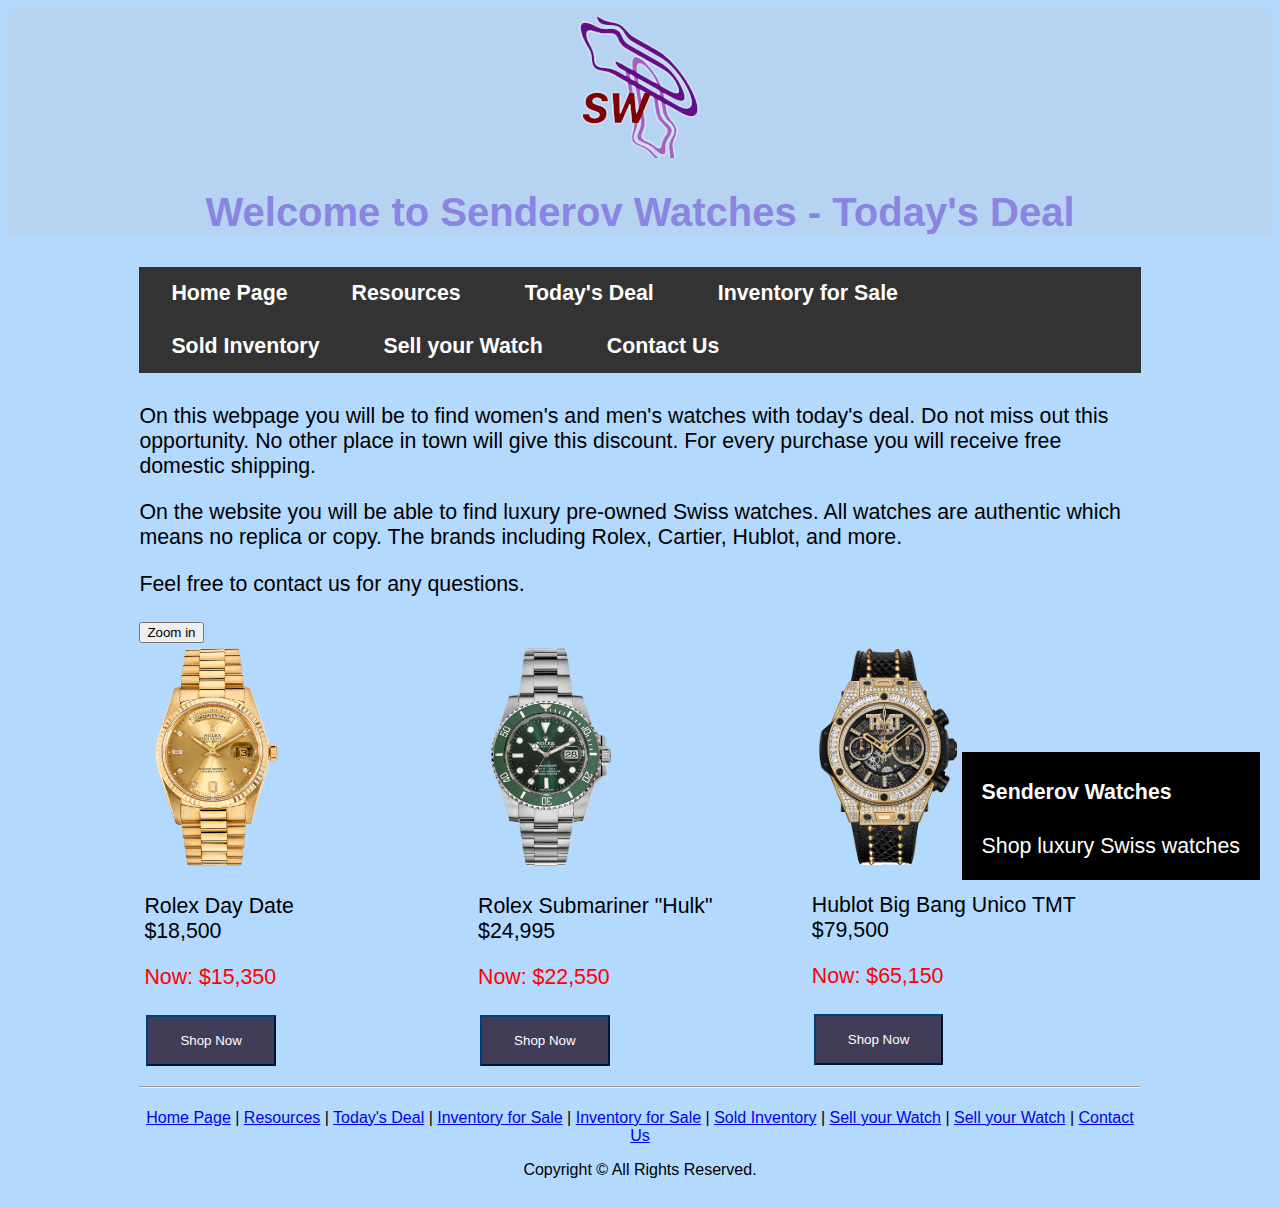
<file: deal.html>
<!DOCTYPE html>

<html>
    <head>
        <link rel="stylesheet" type="text/css" href="styles.css">
        <meta charset="UTF-8">
        <title>Senderov Watches - Today's Deal</title>
        <script src="https://ajax.googleapis.com/ajax/libs/jquery/3.5.1/jquery.min.js"></script>
<script>
$(document).ready(function(){
  $("#btn1").click(function(){
    $("#r").animate({height: "500px", width:"340px"});
  });
  $("#btn2").click(function(){
   
  });
});
$(document).ready(function(){
  $("#btn1").click(function(){
    $("#r2").animate({height: "500px", width:"340px"});
  });
  $("#btn2").click(function(){
    
  });
});
$(document).ready(function(){
  $("#btn1").click(function(){
    $("#r3").animate({height: "500px", width:"340px"});
  });
  $("#btn2").click(function(){
   
  });
});
</script>
    </head>
    <body>
        <header>
            <img src="logo2.jpg" alt="SWT" width="150" height="150">
        	<h1> Welcome to Senderov Watches - Today's Deal </h1>
        </header>
        <nav><ul>
<li class ="a"><a href="index.html"> Home Page</a></li>
<li class ="a"><a href="resources.html"> Resources</a></li>
<li class ="a"><a href="deal.html">Today's Deal</a></li>
<li class ="a"><a href="sale.html">Inventory for Sale</a></li>
<li class ="a"><a href="sold.html">Sold Inventory</a></li>
<li class ="a"><a href="sellwatch.html">Sell your Watch</a></li>
<li class ="a"><a href="contactus.php">Contact Us</a></li>
</ul>
</nav>
        <main><p>On this webpage you will be to find women's and men's watches with today's deal. Do not miss out this opportunity. No other place in town will give this discount. For every purchase you will receive free domestic shipping.</p> 
        	<p>On the website you will be able to find luxury pre-owned Swiss watches. All watches are authentic which means no replica or copy. The brands including Rolex, Cartier, Hublot, and more.   </p>
                <p> Feel free to contact us for any questions.</p>
                <button id="btn1">Zoom in</button>

                <div class="row">
  <div class="column">
     <img src="rdd.png" alt="Rolex gold" id="r" style="width:45%">
     <p> Rolex Day Date<br> $18,500 </p>  <p style="color:red">Now: $15,350 </p>
     <input type="submit" value="Shop Now">
      
  </div>
                   
                <div class="text-block" id="text-block">
    <h4>Senderov Watches</h4>
    <p>Shop luxury Swiss watches</p>
  </div>
                    <div class="column">
    <img src="rh.png" alt="Rolex Submariner 'Hulk'" id ="r2" style="width:45%">
 <p> Rolex Submariner "Hulk" <br> $24,995 </p> <p style="color:red">Now: $22,550 </p>
 <input type="submit" value="Shop Now">
  </div>
  <div class="column">
    <img src="htmt.png" alt="Hublot tmt" id="r3" style="width:47%">
    <p> Hublot Big Bang Unico TMT <br> $79,500 </p><p style="color:red">Now: $65,150 </p>
    <input type="submit" value="Shop Now">
  </div>
  
  



  
</div>
                <hr>
        </main>
        <footer><a href="index.html"> Home Page</a> | <a href="resources.html"> Resources</a> | <a href="deal.html">Today's Deal</a> | <a href="sale.html">Inventory for Sale</a> | 
        <a href="sale.html">Inventory for Sale</a> | <a href="sold.html">Sold Inventory</a> | <a href="sellwatch.html">Sell your Watch</a> | <a href="sellwatch.html">Sell your Watch</a> | 
        <a href="contactus.php">Contact Us</a><p>Copyright © All Rights Reserved.</p></footer>
    </body>
</html>
</file>
<file: styles.css>
@charset "utf-8";
body {
    background-color: #b3d9ff;
    font-family: Arial, Tahoma, sans-serif;
    font-size: 16pt;
    color: #000000;
}
h1 {
    color: #8A84E2;
}
#container {
    width: 100%;
}
main {
    width: 80%;
    backgroung-color: #003366;
    float: left;
    padding: 5px;
    margin-left: 10%;
}
hr{
    color:#000000;
        
}
header {
    
text-align: center;
background: #B7D3F2;
color: black;
font-size: 20px;
}
footer{
    clear: both;
    backgroung-color: #003366;
    text-align: center;
    margin-left: 10%;
    padding: 5px;
    font-size: 12pt;
    width: 80%;
}
nav{
    color:#000000;
    padding: 5px;
    width: 80%;
    margin-left: 10%;
    font-weight: bold;
    text-align: center;
}
ul {
  list-style-type: none;
  margin: 0;
  padding: 0;
  overflow: hidden;
  background-color: #333;
}
li.a {
  float: left;
}

li a {
  display: block;
  color: white;
  text-align: center;
  padding: 14px 32px;
  text-decoration: none;
}

li a:hover:not(.active) {
  background-color: #111;
}
* {
  box-sizing: border-box;
}

.column {
  float: left;
  width: 33.33%;
  padding: 5px;
}

/* Clearfix (clear floats) */
.row::after {
  content: "";
  clear: both;
  display: table;
}
.container {
  position: relative;
  font-family: Arial;
}

.text-block {
  position: absolute;
  bottom: 20px;
  right: 20px;
  background-color: black;
  color: white;
  padding-left: 20px;
  padding-right: 20px;
}
.grid { 
  display: grid;
  grid-template-columns: repeat(auto-fill, minmax(200px, 1fr));
  grid-gap: 20px;
  align-items: stretch;
  }
.grid img {
  border: 1px solid #ccc;
  box-shadow: 2px 2px 6px 0px  rgba(0,0,0,0.3);
  max-width: 100%;
}
fieldset {
  background-color: #ccccff;
    
}
form {
    background-color: #ccccff;
}
input {
    border-color: red brown;
}
textarea{
   background-color: #413C58;
   border-color: #004080;
  color: white;
  padding: 16px 32px;
  text-decoration: none;
  margin: 4px 2px;
  cursor: pointer;
}
input{
    background-color: #413C58;
  border-color: #004080;
  color: white;
  padding: 16px 32px;
  text-decoration: none;
  margin: 4px 2px;
  cursor: pointer;
}
survey{ 
width: 200px;
border: 1px solid #000;

}
</file>
